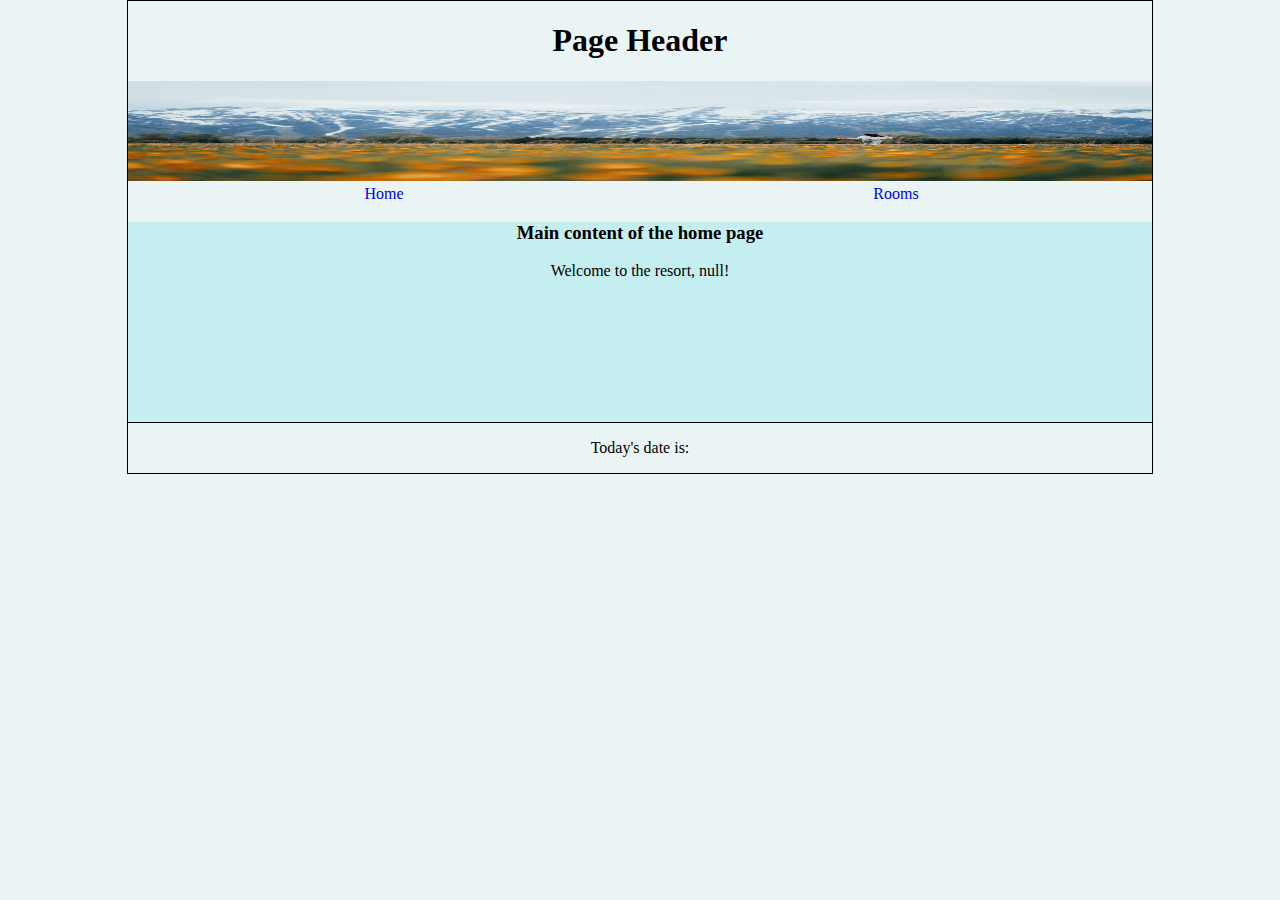
<file: index.html>
<!doctype html>


<html>
<head>
  <!--
    author: kaylee Gelz
    date: jan 26
    assn:2
  -->
 <meta charset="utf-8">
<title>Assignment</title>
<link type="text/css" rel="stylesheet" href="resort.css"/>


 
</head>
<body>
  <header>
    <h1>Page Header</h1>
    <img src="images/img0.jpg" alt="Header Image" onclick="this.src='images\imgx.jpg' " />
  </header>
  <nav>
    <ul>
      <li><a href="index.html">Home</a>
      <li><a href="rooms.html">Rooms</a></li></ul>
  </nav>
  <main>
    <h3>Main content of the home page</h3>
    
    

    <script src="rooms.js"></script> 
    <script>
      var guestName = prompt("Your name please");
      document.write("<p>Welcome to the resort, " + guestName + "!</p>");
      
    </script>
  </main>
    
 <footer>
 
  <p>Today's date is:</p>

  <script>
  printFooter(); {
    document.write("today's date is " + dateString + "<p>")
  
}
  </script>

  </footer>

    <script src="home.js"></script> 
    <script src="resort.js"></script>
</body>
</html>
</file>
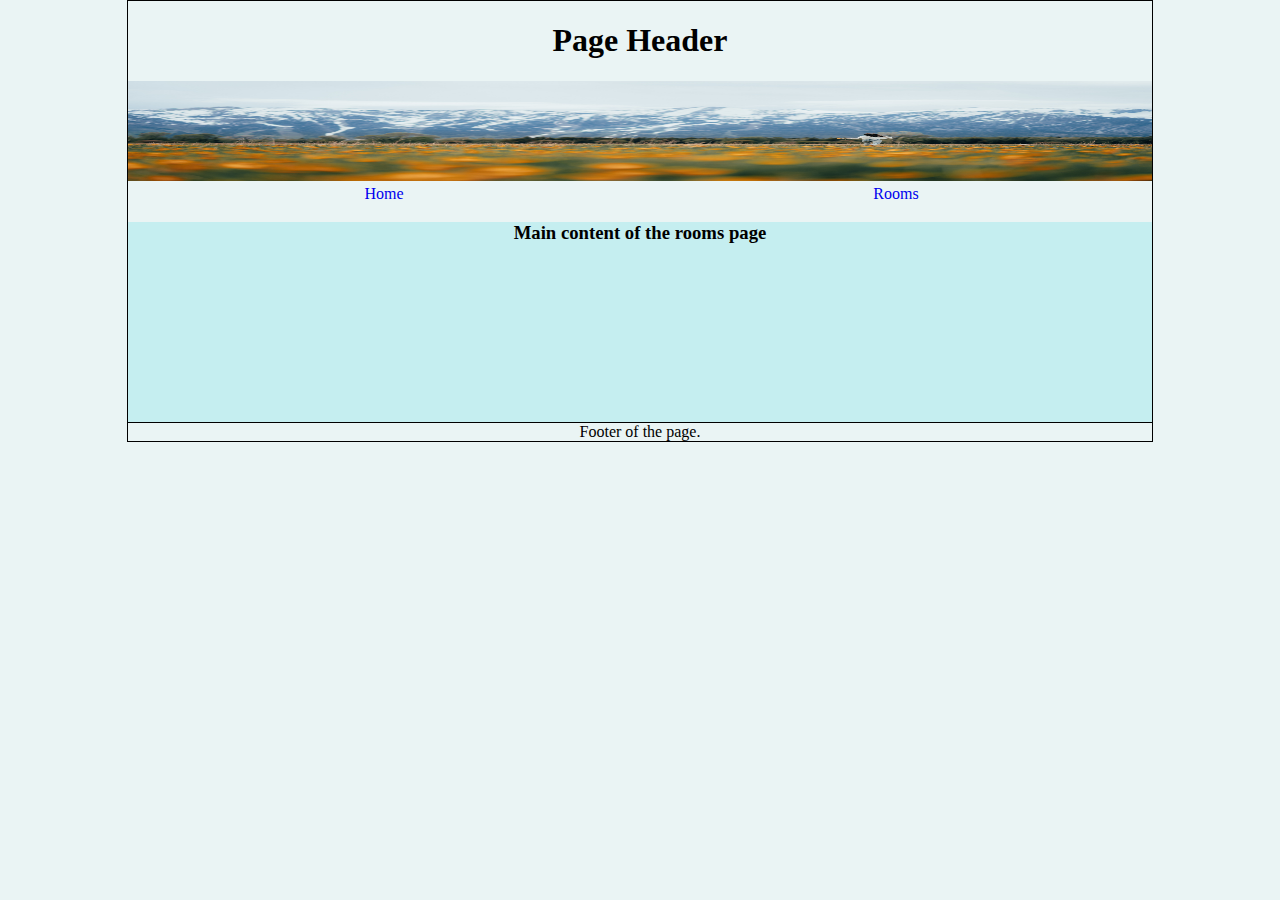
<file: rooms.html>
<!doctype html>
<html>



<head>
  <meta charset="utf-8">
  <title>Assignment</title>
  <link type="text/css" rel="stylesheet" href="resort.css" />
</head>

<body>
  <header>
    <h1>Page Header</h1>
    <img src="images/img0.jpg" alt="Header Image" />
  </header>
  <nav>
    <ul>
      <li><a href="index.html">Home</a>
      <li><a href="rooms.html">Rooms</a></li>
    </ul>
  </nav>
  <main id=main>
    
    <h3>Main content of the rooms page</h3>
 
    <script src="rooms.js"></script> 
    
  </main>
  <footer>Footer of the page.</footer>
  
  <script src="resort.js"></script>
</body>

</html>
</file>
<file: resort.css>
@charset "utf-8";
/*
author:kaylee gelz
date:jan 19
assn:1
*/

/* CSS Document */
body {
	min-width: 600px;
	max-width:1024px;
	width: 90%;
	margin: auto;
	border: 1px solid black;
	overflow: auto;
	background-color:#EAF4F4;
	text-align: center;
}
header {
	padding: 0;
}
header > img {
	width:100%;
	max-height: 100px;;
}
nav ul {
	list-style-type: none;
	padding: 0;
	margin: 0;
}
nav a {
	text-decoration: none;
}
nav ul {
	display: flex;
	flex-flow: row;
}
nav ul li {
	flex: 1 1 50%;
}
main {
	min-height:200px;
	background-color: #C5EEF0;
}
footer {
	margin-top:0;
	border-top:1px solid black;
	}

table {width: 60%; margin:auto; border-collapse: collapse;}
table caption {font-weight: bold;}
td, th {border: solid 1px; border-collapse: collapse;}
</file>
